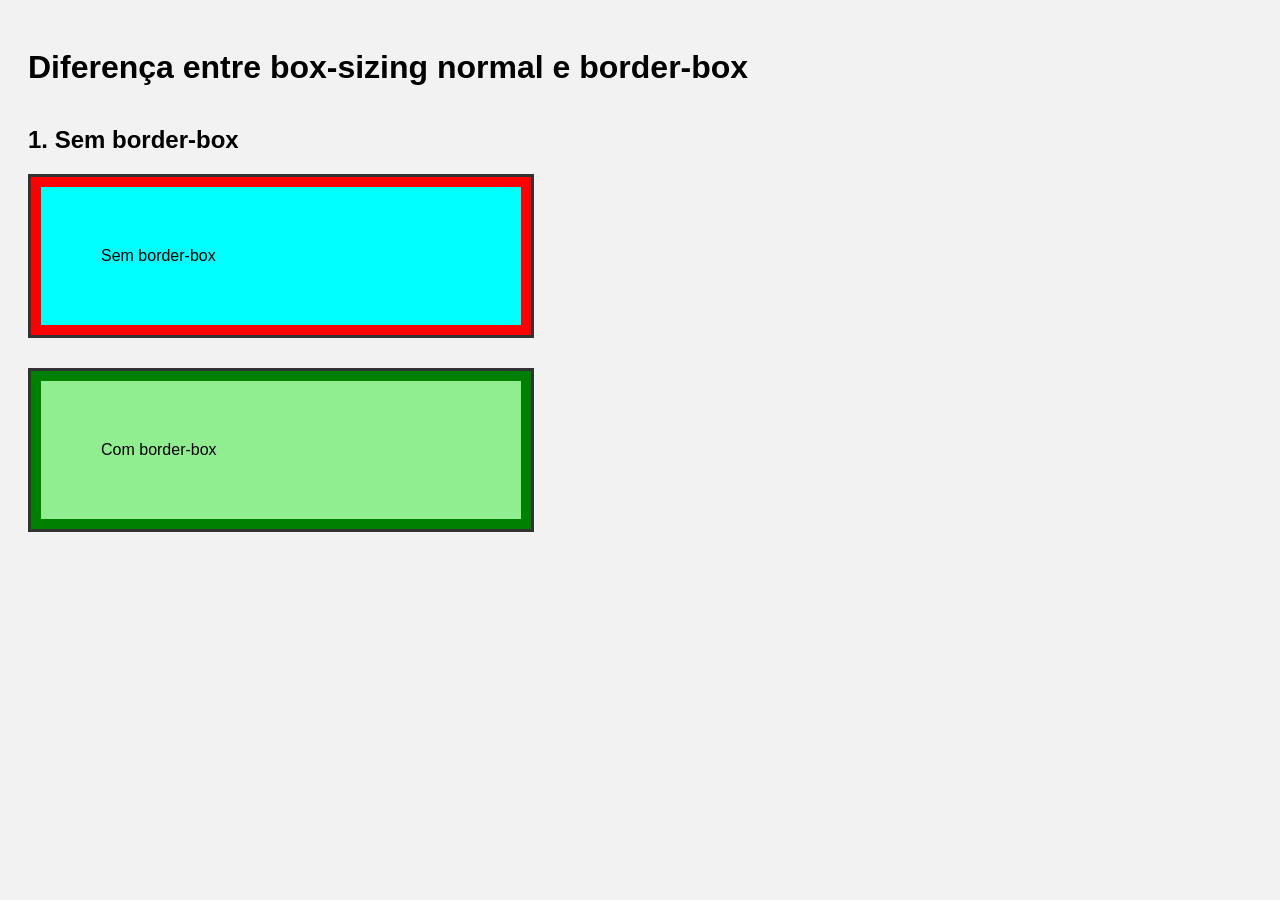
<file: index2.html>
<!DOCTYPE html>
<html lang="pt-BR">
<head>
  <meta charset="UTF-8">
  <meta name="viewport" content="width=device-width, initial-scale=1.0">
  <title>Exemplo box-sizing</title>

  <style>
    body{
      font-family: Arial, sans-serif;
      padding: 20px;
      background: #f2f2f2;
    }

    h2{
      margin-top: 40px;
    }

    .container{
      width: 500px;
      background: #ddd;
      margin-bottom: 30px;
      border: 3px solid #333;
    }

    /* SEM border-box */
    .sem-border-box{
      width: 360px;
      padding: 60px;
      border: 10px solid red;
      background: aqua;

      /*
        Largura final:
        500px
        + 40px esquerda
        + 40px direita
        + 10px esquerda
        + 10px direita

        TOTAL = 600px
      */
    }

    /* COM border-box */
    .com-border-box{
      width: 500px;
      padding: 60px;
      border: 10px solid green;
      background: lightgreen;

      box-sizing: border-box;

      /*
        A largura TOTAL continua 500px,
        porque o padding e a border
        ficam "dentro" da largura.
      */
    }
  </style>
</head>
<body>

  <h1>Diferença entre box-sizing normal e border-box</h1>

  <h2>1. Sem border-box</h2>

  <div class="container">
    <div class="sem-border-box">
      Sem border-box
    </div>
  </div>



  <div class="container">
    <div class="com-border-box">
      Com border-box
    </div>
  </div>



</body>
</html>
</file>
